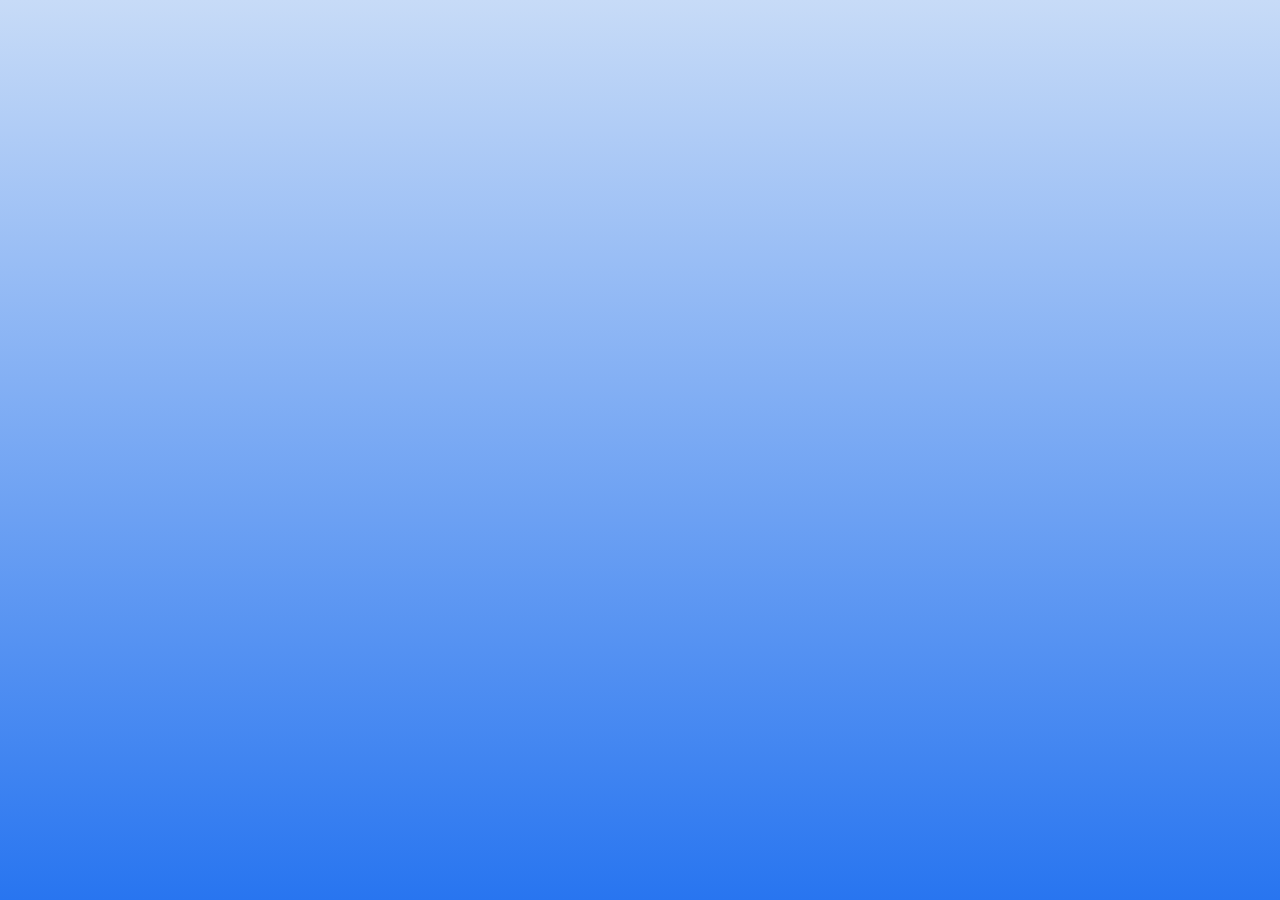
<file: main.html>
<!DOCTYPE html>
<html lang="kr">
<head>
  <meta charset="UTF-8">
  <meta name="viewport" content="width=device-width, initial-scale=1.0">
  <link href="mainStyle.css" rel="stylesheet">
  <script src="mainScript.js" defer></script>
  <title>✏️ FE 스터디 실시간 채팅방 메인 페이지 🤓</title>
</head>
<body>
  
</body>
</html>
</file>
<file: mainStyle.css>
/*
font, margin, padding은 rem 단위 사용
width는 % 단위 사용
height는 보통 auto 사용하지만, 최소 높이가 필요한 경우 min-height 사용 (vh)
고정 크기는 px
반응형인경우 clamp() 사용
*/


*{
  box-sizing: border-box;
  margin: 0;
  padding: 0;
  font-family: 'Arial', sans-serif;

  --primary-color: #2875f0;
  --secondary-color: #c7dbf7;
  --button-color: #3f28f0;
  --button-hover-color: #1f1bb8;
}

body {
  background: linear-gradient(180deg, #c7dbf7, #2875f0);
  display: flex;
  justify-content: center;
  align-items: center;
  height: 100vh;
}

section {
  display: flex;
  flex-direction: column;
  justify-content: space-between; /* 수직 방향으로 공간 분배 */

  height: auto;
  min-height: clamp(400px, 60vh, 80vh); /*auto는 clamp에 사용 못함*/
  width: clamp(280px, 35vw, 600px); 
  padding: 3rem;
  text-align: center;

  background-color: #ffffff;
  box-shadow: 0 4px 8px rgba(63, 40, 240, 0.2);
  border-radius: 2rem;
}

h1 {
  color: #000000;
  margin-bottom: 0.5rem;
  text-align: center;
}

.study-image {
  font-size: clamp(3rem, 15vw, 10rem);
  animation: floating 3s ease-in-out infinite; 
  /* 3초에 걸쳐 부드럽게위로 20px올라갔다 내려옴, 무한 반복  */
}
/* 애니메이션이 시간에 따라 어떻게 변할지 단계별로 정의하는 규칙 */
@keyframes floating {
  0%, 100% {    /* 시작, 끝 상태 */
    transform: translateY(0);
  }
  50% { /* 중간 상태 */
    transform: translateY(-20px);
  }
}

.nickname-input{
  width: 100%;
  padding: 0.5rem;
  font-size: 1rem;
  margin-bottom: 1rem;
  border: 2px solid var(--primary-color);
  border-radius: 0.5rem;
}

.nickname-input:focus {
  outline: none;
  border-color: var(--button-color);
}

.nickname-input::placeholder {
  color: #c0c0c0;
}

.enter-button {
  padding: 1rem 2rem;
  font-size: 1rem;
  font-weight: bold;
  color: #ffffff;
  background-color: var(--button-color);
  border: none;
  border-radius: 1rem;
  cursor: pointer;
}

.enter-button:hover {
  background-color: var(--button-hover-color);
}


/* 모바일 반응형*/
@media (max-width: 600px) {
  section {
    width: 90vw;
    min-height: 70vh;
    padding: 2rem;
  }

  /*span은 인라인 요소라서 margin 상하랑 width, height가 적용이 안됨
    그래서 p태그로 바꿈*/
  .study-image {
    font-size: clamp(4rem, 40vw, 8rem);
  }

  .enter-button {
    width: 80%;
    padding: 1rem;
    font-size: 1rem;
  }
}
</file>
